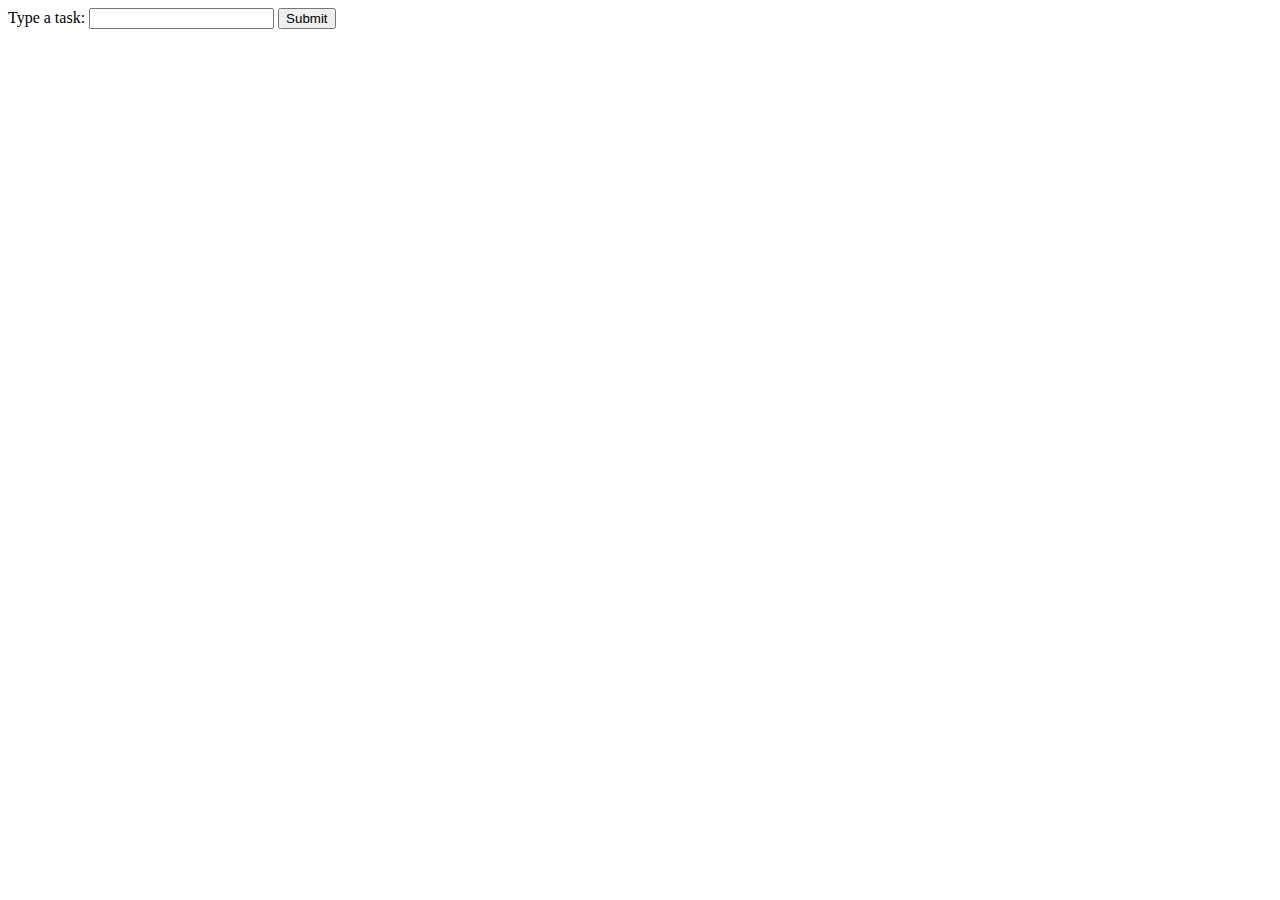
<file: exercices_2/index.html>
<!DOCTYPE html>
<html lang="en">
<head>
	<meta charset="UTF-8">
	<title>jquery</title>
	<link rel="stylesheet" href="main.css">
</head>
<body>
	
	<form action="javascript:void(0)">
	<label for="index">Type a task: </label>
	<input type="text"  value="" id="stuff">
    <input type="submit" class="button" >
  	</form>
	
	<ul>
	
	</ul>

	



<script src="http://ajax.googleapis.com/ajax/libs/jquery/2.1.1/jquery.min.js"></script>
<script src="script.js"></script>
</body>


</html>
</file>
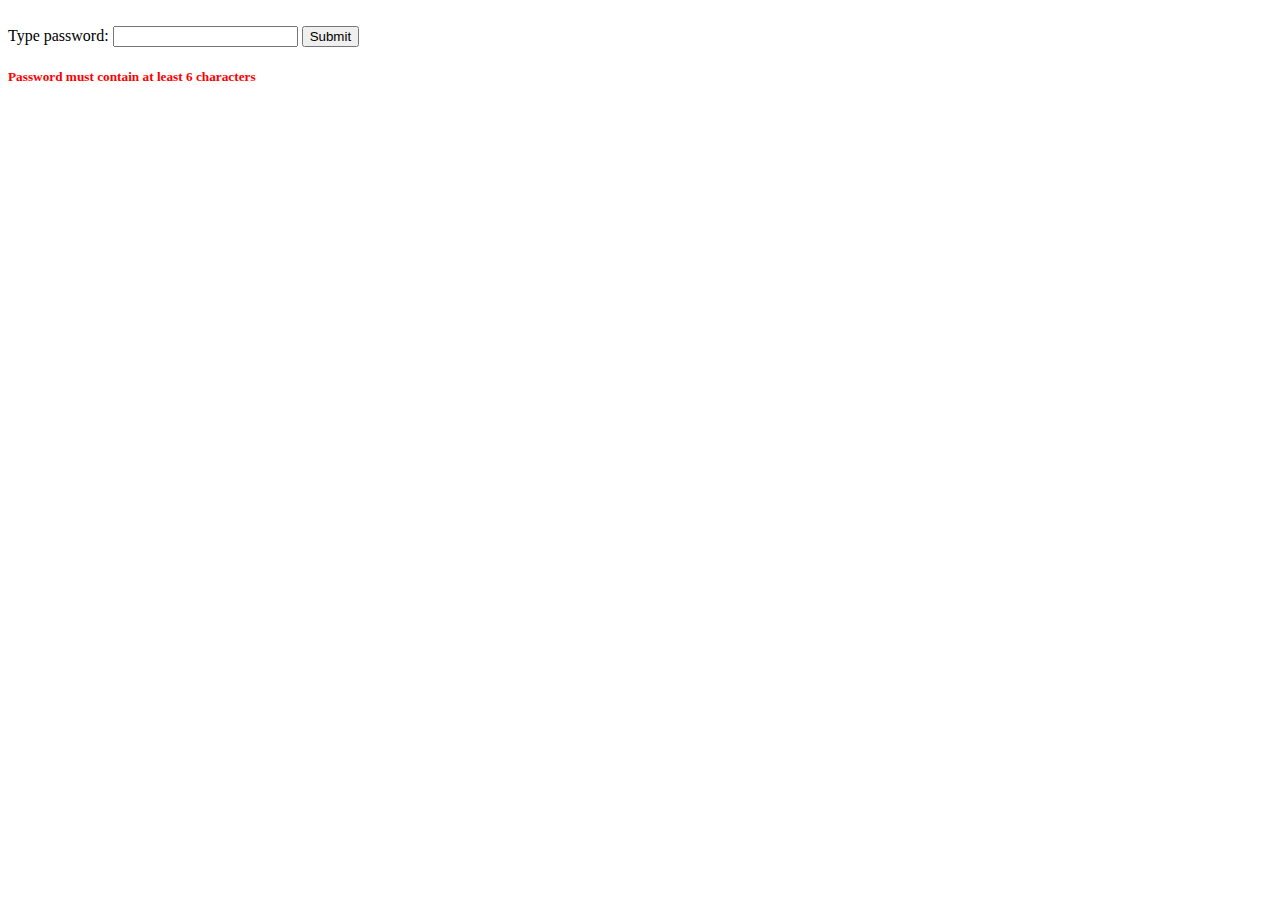
<file: exercices_3/index.html>
<!DOCTYPE html>
<html lang="en">
<head>
	<meta charset="UTF-8">
	<title>jquery</title>
	<link rel="stylesheet" href="main.css">
	
</head>
<body>
	<h4 id="message-good" class="hidden">"Password is correct! Thank you!"</h4>
	<br>
	<form action="avascript:void(0)">
	<label for="">Type password:</label>
	<input type="password" class="secret">
	<input type="submit" id="button">
	</form>
	<h5 id="message-digits">Password must contain at least 6 characters</h5>
	
	<script src="http://ajax.googleapis.com/ajax/libs/jquery/2.1.1/jquery.min.js"></script>
	<script src="script.js"></script>
</body>

</html>
</file>
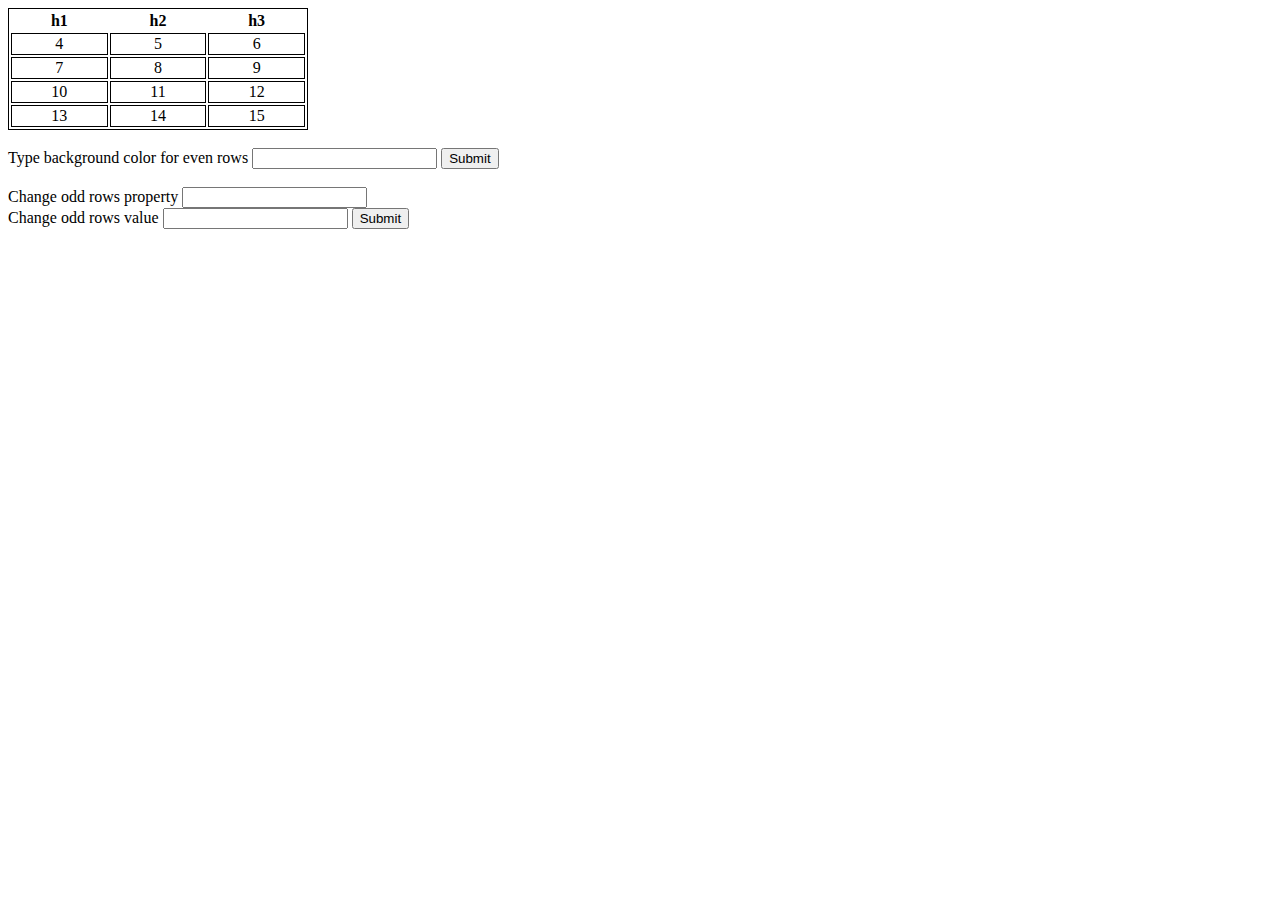
<file: exercises_1/index.html>
<!DOCTYPE html>
<html lang="en">
<head>
	<meta charset="UTF-8">
	<title>jquery</title>
	<link rel="stylesheet" href="main.css">
</head>
<body>
	
<table>
	<thead>
		<tr>
			<th>h1</th>
			<th>h2</th>
			<th>h3</th>
		</tr>
	</thead>


	<tbody>
		
		<tr>
			<td>4</td>
			<td>5</td>
			<td>6</td>
		</tr>

		<tr>
			<td>7</td>
			<td>8</td>
			<td>9</td>
		</tr>

		<tr>
			<td>10</td>
			<td>11</td>
			<td>12</td>
		</tr>

		<tr>
			<td>13</td>
			<td>14</td>
			<td>15</td>
		</tr>

	<tfoot>
		
	</tfoot>
	</table>
	
	<br>
	<form action="javascript:void(0)">
		<label for="">Type background color for even rows </label>
		<input type="text" class="color" value="" >
    	<input type="submit" class="button-color" placeholder="submit me!">
    	<br>
    	<br>
    	<label for="">Change odd rows property</label>
    	<input type="text" class="property" value="" >
    	<br>
    	<label for="">Change odd rows value </label>
    	<input type="text" class="value" value="" >
		<input type="submit" class="button1" placeholder="submit me!">
  	</form>
	
	</tbody>

<script src="http://ajax.googleapis.com/ajax/libs/jquery/2.1.1/jquery.min.js"></script>
<script src="script.js"></script>
</body>


</html>
</file>
<file: exercices_2/main.css>
.completed {
	text-decoration: line-through;
}
</file>
<file: exercices_3/main.css>
.hidden {
	display: none;
}

#message-digits {
	color: red;
}

#message-good {
	color: green;
}
</file>
<file: exercises_1/main.css>
table {
	border:1px solid black;
	width: 300px;
}

td {
	text-align: center;
}

td {
	border: 1px solid black;
}
</file>
